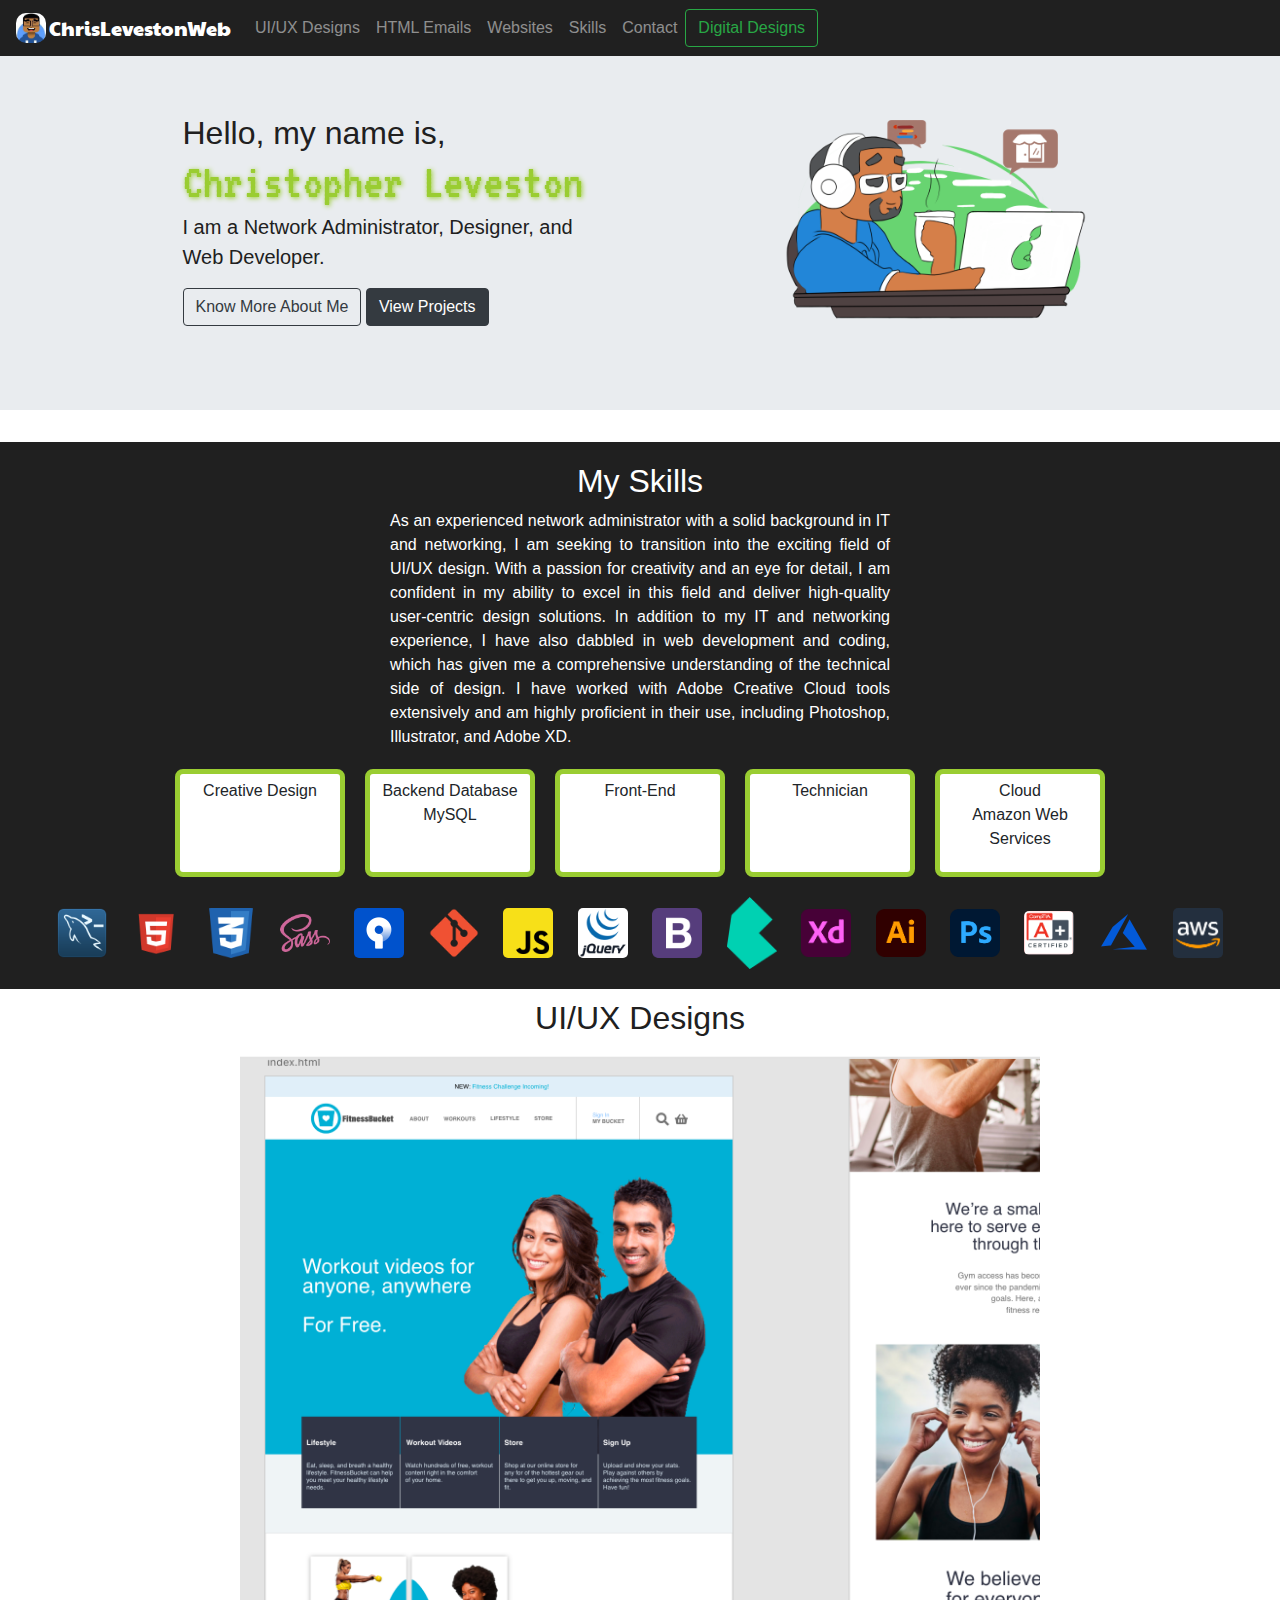
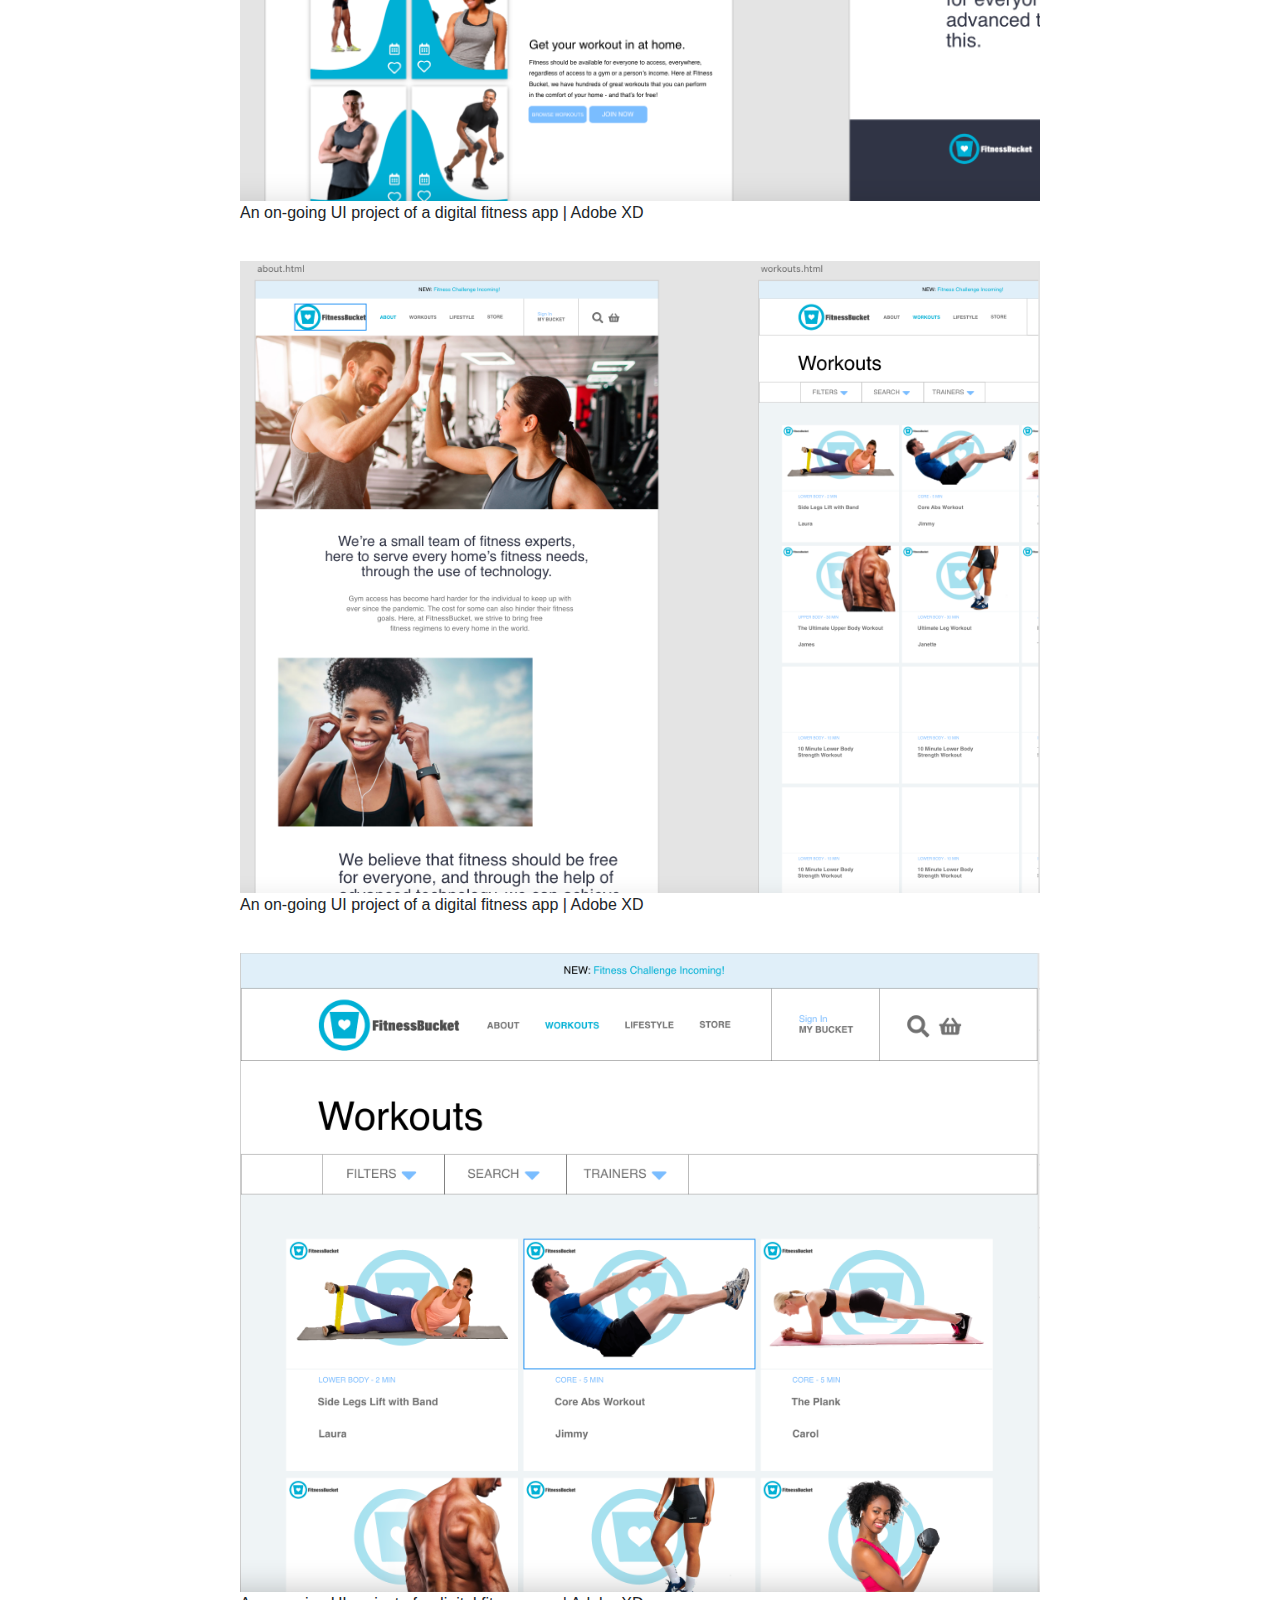
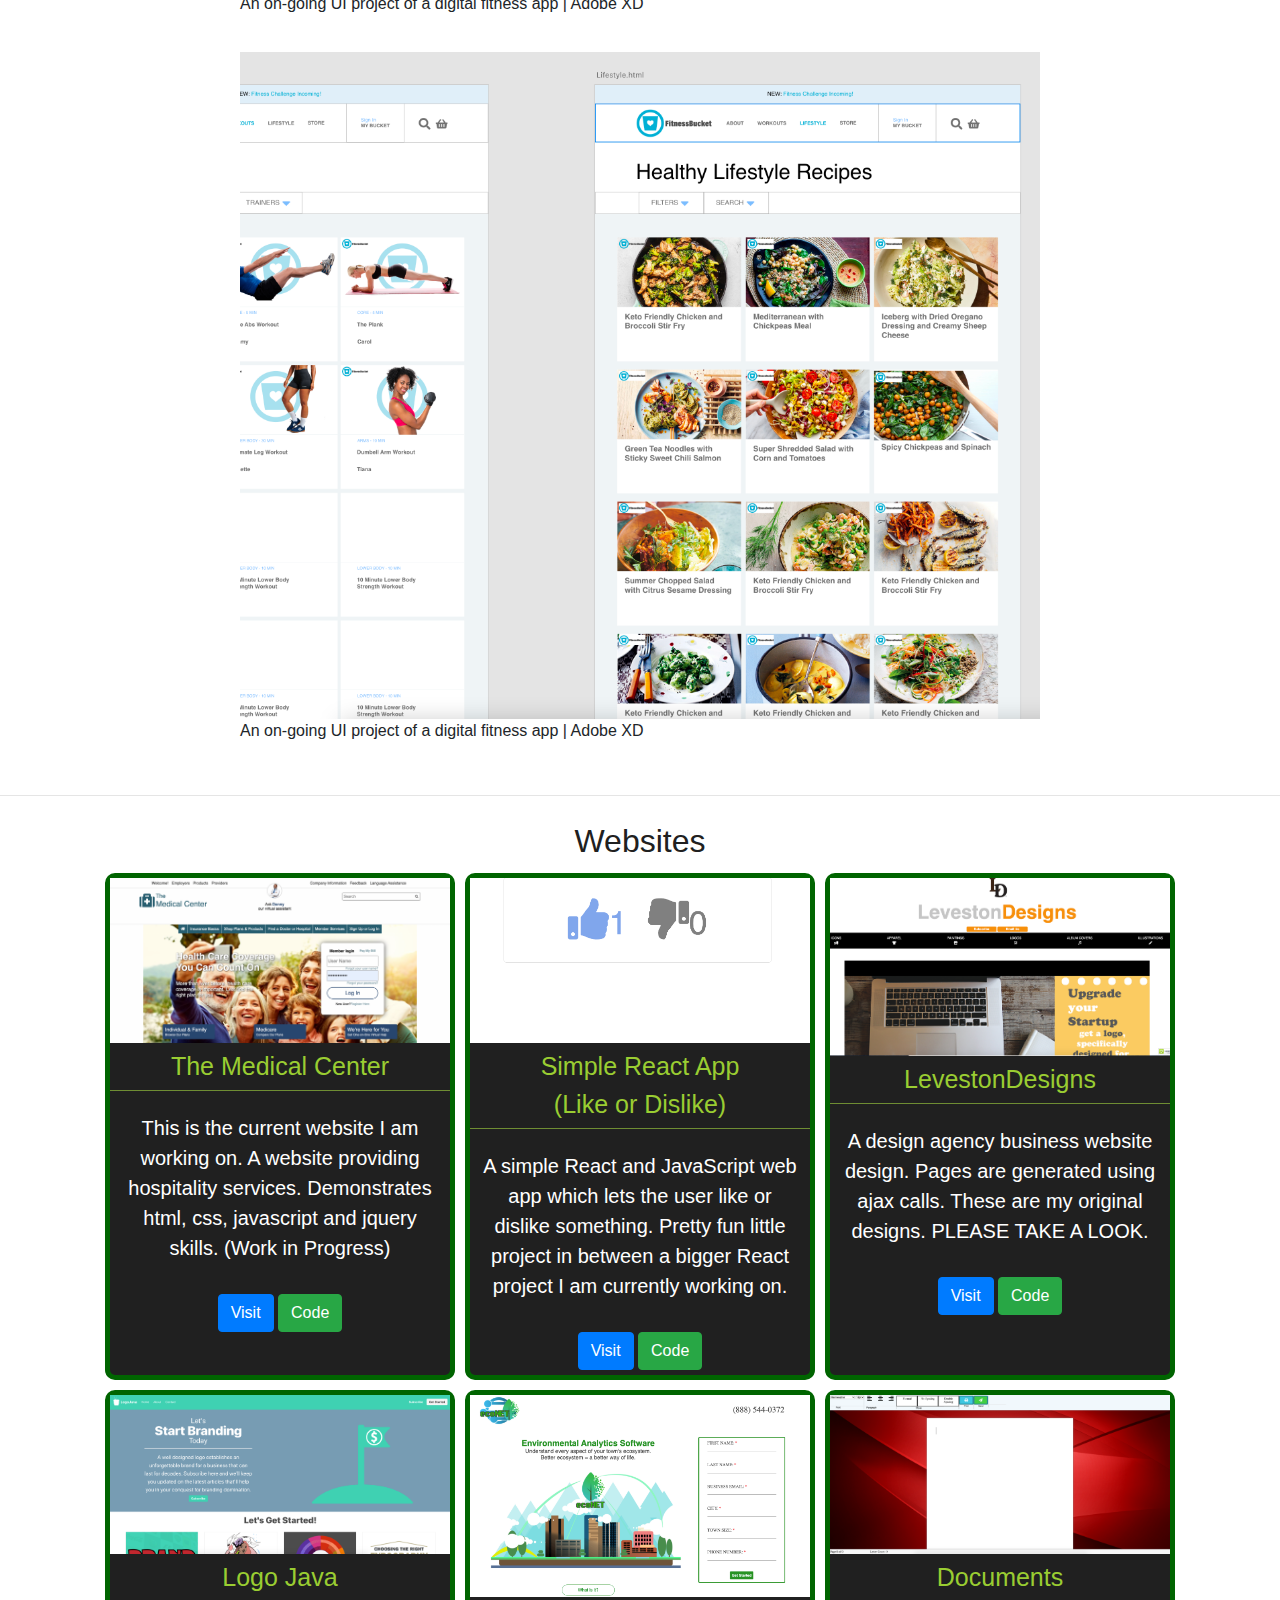
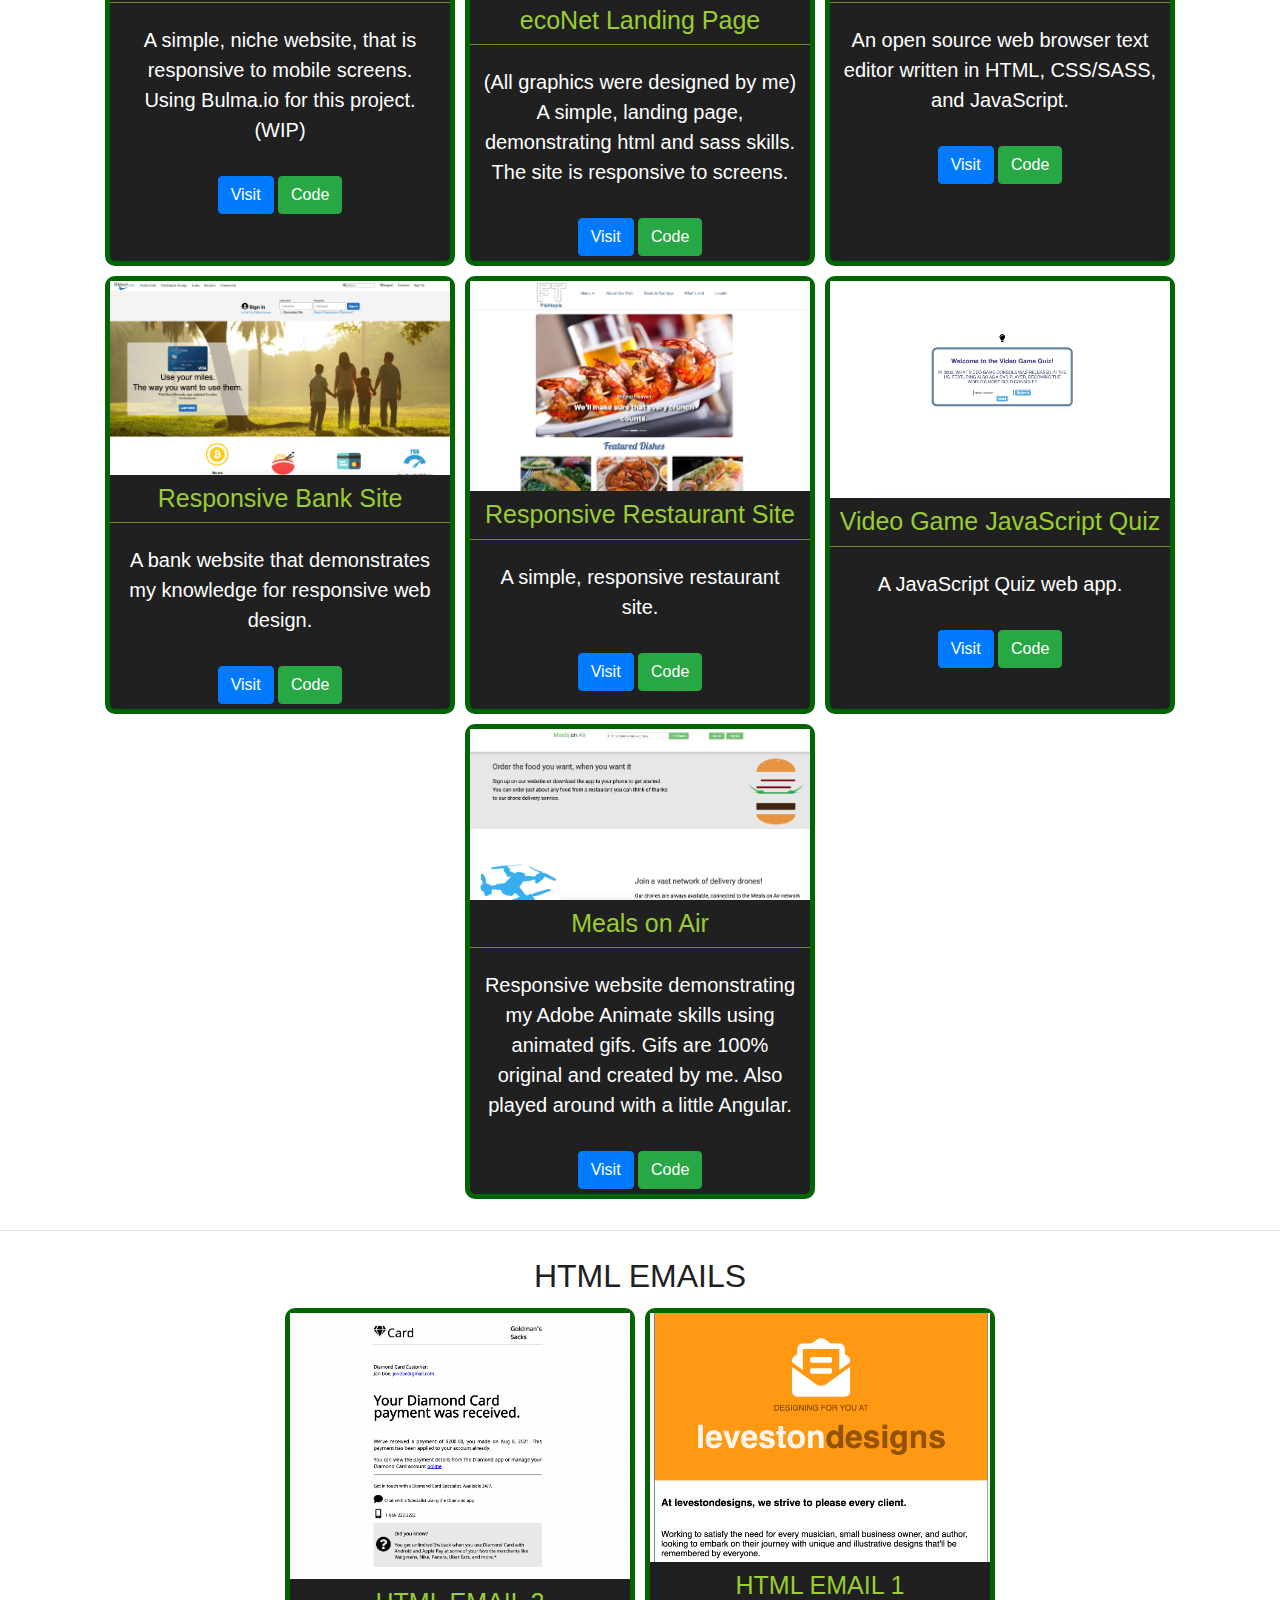
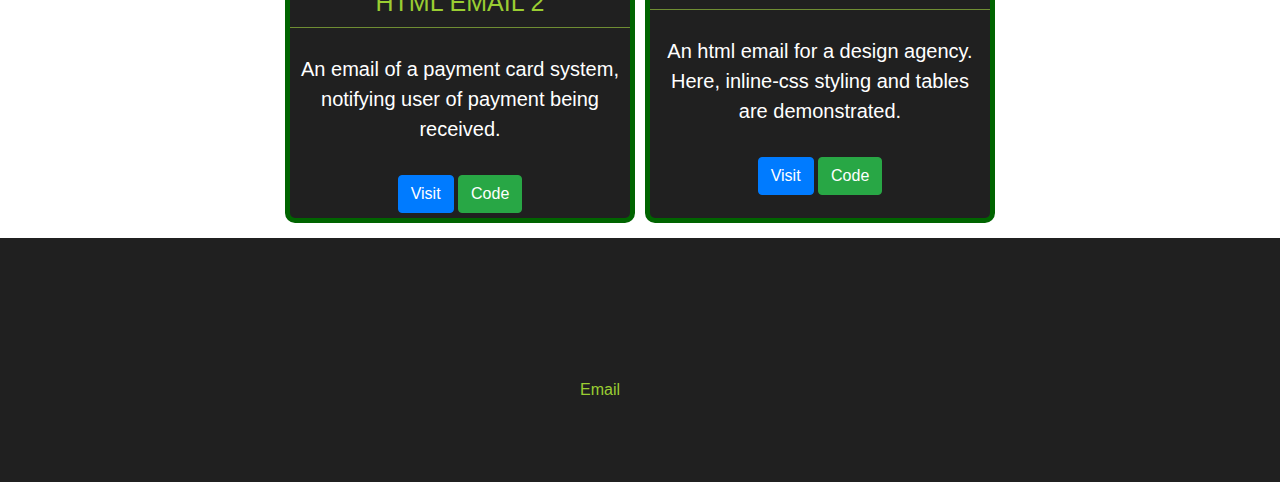
<file: index.html>
<!DOCTYPE html>
<html lang="en">

<head>
    <meta charset="UTF-8">
    <meta name="viewport" content="width=device-width, initial-scale=1, shrink-to-fit-no">
    <meta name="author" content="Christopher Leveston">
    <meta name="description" content="Christopher's web development portfolio 2020 and beyond.">
    <title>Chris Leveston Web</title>
    <link type="text/css" href="./public/styles/index.css" rel="stylesheet">
    <link rel="stylesheet" href="https://stackpath.bootstrapcdn.com/bootstrap/4.5.2/css/bootstrap.min.css"
        integrity="sha384-JcKb8q3iqJ61gNV9KGb8thSsNjpSL0n8PARn9HuZOnIxN0hoP+VmmDGMN5t9UJ0Z" crossorigin="anonymous">
    <link rel="stylesheet" href="https://use.fontawesome.com/releases/v5.15.3/css/all.css"
        integrity="sha384-SZXxX4whJ79/gErwcOYf+zWLeJdY/qpuqC4cAa9rOGUstPomtqpuNWT9wdPEn2fk" crossorigin="anonymous">
</head>

<body>
    <main>
        <header>

            <!-- Beginning of the Main Bootstrap Navigation -->

            <nav class="navbar navbar-expand-lg fixed-top navbar-dark">
                <!-- Site Logo and Title Branding Area Link -->
                <a class="navbar-brand" href="index.html">
                    <!-- Little Image and Title-->
                    <div class="title-area">
                        <img src="images/logo.jpeg">
                        <p>ChrisLevestonWeb</p>
                    </div>
                </a>
                <!-- End of Logo and title branding area link -->
                <!-- Navbar Toggler -->
                <button class="navbar-toggler" type="button" data-toggle="collapse" data-target="#navbarNavDropdown"
                    aria-controls="navbarNavDropdown" aria-expanded="false" aria-label="Toggle navigation">
                    <span class="navbar-toggler-icon"></span>
                </button>
                <!-- End of Navbar Toggler -->

                <!-- Beginning of Collapsible Area -->
                <div class="collapse navbar-collapse" id="navbarNavDropdown">
                    <div class="navbar-nav">
                        <a class="nav-link" href="#uiDesigns">UI/UX Designs</a>
                        <a class="nav-link" href="#htmlemails">HTML Emails</a>
                        <a class="nav-link" href="#websites">Websites</a>
                        <a class="nav-link" href="#skills">Skills</a>
                        <a class="nav-link" href="#contact">Contact</a>
                    </div>
                    <!-- Design Services button link -->
                    <div class="visit-services-area">
                        <a href="https://leethetweak.github.io/Design_Business_Website/" target="new"><button
                                type="button" class="btn btn-outline-success">Digital Designs</button></a>
                    </div>
                </div>
            </nav>
            <!-- The big jumbotron banner area -->
            <div id="jumbotron-area" class="jumbotron jumbotron-fluid">
                <div class="container">
                    <div class="introduction-area">
                        <h2>Hello, my name is, <br><span>Christopher Leveston</span></h2>
                        <p>I am a Network Administrator, Designer, and Web Developer.</p>
                        <div class="button-area">
                            <a href="https://www.linkedin.com/in/christopherleveston94" target="new"><button
                                    type="button" class="btn btn-outline-dark">Know More About Me</button></a>
                            <a href="#websites"><button type="button" class="btn btn-dark">View Projects</button></a>
                            <p class="notification-area"></p>
                        </div>
                    </div>
                    <div class="image-area">
                        <img src="images/meBannerImage.png">
                    </div>
                </div>
            </div>
        </header>
        <!-- END OF THE HEADER -->

        <!-- BEGINNING OF THE BODY -->

        <!-- SKILLS SECTION -->
        <section class="skills" id="skills">
            <div class="skills-introduction">
                <h2>My Skills</h2>
                <p>
                    As an experienced network administrator with a solid background in IT and networking, I am seeking to transition into the exciting field of UI/UX design. 
                    With a passion for creativity and an eye for detail, I am confident in my ability to excel in this field and deliver high-quality user-centric design solutions. 
                    In addition to my IT and networking experience, I have also dabbled in web development and coding, which has given me a comprehensive understanding of the technical side of design. 
                    I have worked with Adobe Creative Cloud tools extensively and am highly proficient in their use, including Photoshop, Illustrator, and Adobe XD.
                </p>
            </div>

            <!-- Skills Technologies Section -->

            <section class="skills-technologies-section">
                <!-- Design Cards for Technologies-->
                <div class="cards-section">
                    <div class="cards design-knowledge">
                        <i class="fas fa-pencil-ruler"></i> <!-- Icon and Pencil -->
                        <p>Creative Design</p>
                    </div>
                    <div class="cards sql-knowledge">
                        <i class="fas fa-database"></i> <!-- MySQL database icon -->
                        <p>Backend Database <span>MySQL</span></p>
                    </div>
                    <div class="cards front-end-knowledge">
                        <i class="fab fa-html5"></i> <!-- Obvious front-end icons -->
                        <p>Front-End</p>
                    </div>
                    <div class="cards pc-technician-knowledge">
                        <i class="fas fa-tools"></i> <!-- Image of a wrench -->
                        <p>Technician</p>
                    </div>
                    <div class="cards cloud-knowledge">
                        <i class="fab fa-aws"></i> <!-- Microsoft Azure icon -->
                        <p>Cloud<br>Amazon Web Services</p>
                    </div>
                </div>

                <!-- Bottom Detailed Graphical List of Technologies -->

                <div class="detailed-list-area">
                    <ul>
                        <li><img src="images/mysqlIcon.png"></li> <!-- <- MySQL Icon-->
                        <li><img src="images/htmlIcon.png"></li> <!-- <- HTML Icon -->
                        <li><img src="images/cssIcon.png"></li> <!-- <- CSS Icon -->
                        <li><img src="images/sassIcon.png"></li> <!-- <- SASS Icon -->
                        <li><img src="images/sourcetreeIcon.png"></li> <!-- <- SourceTree Icon -->
                        <li><img src="images/gitIcon.png"></li> <!-- <- Git Icon -->
                        <li><img src="images/jsIcon.png"></li> <!-- <- JavaScript Icon -->
                        <li><img src="images/jqueryIcon.png" class="whiteBackground"></li> <!-- <- JQuery Icon -->
                        <li><img src="images/boostrapIcon.png"></li> <!-- <- Bootstrap Icon -->
                        <li><img src="images/bulmaIcon.png"></li> <!-- <- Bulma -->
                        <li><img src="images/adobexd.png"></li> <!-- <- Adobe XD -->
                        <li><img src="images/illustratorIcon.png"></li> <!-- <- Adobe Illustrator -->
                        <li><img src="images/photoshopIcon.png"></li> <!-- <- Adobe Photoshop -->
                        <li><img src="images/A+Icon.png"></li> <!-- <- A+ PC Technician -->
                        <li><img src="images/azureIcon.png"></li> <!-- <- Microsoft Azure -->
                        <li><img src="images/aws.png"></li> <!-- <- AWS -->
                    </ul>
                </div>
            </section>
        </section>

        <!-- UI/UX Designs -------------------------------------------------->

        <section id="uiDesigns" class="ui-section">
            <section class="ui-introduction">
                <h2>UI/UX Designs</h2>
            </section>

            <section class="ui-cards-area">
                <div class="ui-card">
                    <figure>
                        <a href="images/UI-1.png" target="_blank"><img src="./images/UI-1.png" alt="image of a UI fitness website."></a>
                        <figcaption>An on-going UI project of a digital fitness app | Adobe XD</figcaption>
                    </figure>
                </div>
                <div class="ui-card">
                    <figure>
                        <a href="images/UI-3.png" target="_blank"><img src="./images/UI-3.png" alt="image of a UI fitness website."></a>
                        <figcaption>An on-going UI project of a digital fitness app | Adobe XD</figcaption>
                    </figure>
                </div>
                <div class="ui-card">
                    <figure>
                        <a href="images/UI-4.png" target="_blank"><img src="./images/UI-4.png" alt="image of a UI fitness website."></a>
                        <figcaption>An on-going UI project of a digital fitness app | Adobe XD</figcaption>
                    </figure>
                </div>
                <div class="ui-card">
                    <figure>
                        <a href="images/UI-5.png" target="_blank"><img src="./images/UI-5.png" alt="image of a UI fitness website."></a>
                        <figcaption>An on-going UI project of a digital fitness app | Adobe XD</figcaption>
                    </figure>
                </div>
            </section>
        </section>

        <hr>


        <!-- Websites Area -------------------------------------------------->


        <section class="websites-section" id="websites">
            <div class="websites-introduction">
                <h2>Websites</h2>
            </div>
            <div class="websites-cards-area">
                <!-- Card -->
                <div class="website-cards">
                    <img src="images/medicalCenter.png">
                    <p class="card-title">The Medical Center</p>
                    <p class="card-description">
                        This is the current website I am working on. A website providing hospitality services.
                        Demonstrates html, css, javascript and jquery skills. (Work in Progress)
                    </p>
                    <div class="button-area">
                        <a href="https://leethetweak.github.io/TheMedicalCenter/" target="new"><button type="button"
                                class="btn btn-primary">Visit</button></a>
                        <a href="https://github.com/LeeTheTweak/TheMedicalCenter" target="new"><button type="button"
                                class="btn btn-success">Code</button></a>
                    </div>
                </div>
                <!-- Card -->
                <div class="website-cards">
                    <img src="images/like_dislike.png">
                    <p class="card-title">Simple React App<br />(Like or Dislike)</p>
                    <p class="card-description">
                        A simple React and JavaScript web app which lets the user like or dislike something.
                        Pretty fun little project in between a bigger React project I am currently working on.
                    </p>
                    <div class="button-area">
                        <a href="https://leethetweak.github.io/like_dislike/" target="new"><button type="button"
                                class="btn btn-primary">Visit</button></a>
                        <a href="https://github.com/LeeTheTweak/like_dislike" target="new"><button type="button"
                                class="btn btn-success">Code</button></a>
                    </div>
                </div>
                <!-- Card -->
                <div class="website-cards">
                    <img src="images/levestondesigns.png">
                    <p class="card-title">LevestonDesigns</p>
                    <p class="card-description">
                        A design agency business website design. Pages are generated using ajax calls.
                        These are my original designs. PLEASE TAKE A LOOK.
                    </p>
                    <div class="button-area">
                        <a href="https://leethetweak.github.io/Design_Business_Website/" target="new"><button
                                type="button" class="btn btn-primary">Visit</button></a>
                        <a href="https://github.com/LeeTheTweak/Design_Business_Website" target="new"><button
                                type="button" class="btn btn-success">Code</button></a>
                    </div>
                </div>
                <!-- Card -->
                <div class="website-cards">
                    <img src="images/logoJava.png">
                    <p class="card-title">Logo Java</p>
                    <p class="card-description">
                        A simple, niche website, that is responsive to mobile screens.
                        Using Bulma.io for this project.(WIP)
                    </p>
                    <div class="button-area">
                        <a href="https://leethetweak.github.io/logojava/" target="new"><button type="button"
                                class="btn btn-primary">Visit</button></a>
                        <a href="https://github.com/LeeTheTweak/logojava" target="new"><button type="button"
                                class="btn btn-success">Code</button></a>
                    </div>
                </div>
                <!-- Card -->
                <div class="website-cards">
                    <img src="images/econetImage.png">
                    <p class="card-title">ecoNet Landing Page</p>
                    <p class="card-description">
                        (All graphics were designed by me) A simple, landing page,
                        demonstrating html and sass skills. The site is responsive to screens.
                    </p>
                    <div class="button-area">
                        <a href="https://leethetweak.github.io/Simple_LandingPage/" target="new"><button type="button"
                                class="btn btn-primary">Visit</button></a>
                        <a href="https://github.com/LeeTheTweak/Simple_LandingPage" target="new"><button type="button"
                                class="btn btn-success">Code</button></a>
                    </div>
                </div>
                <!-- Card -->
                <div class="website-cards">
                    <img src="images/wordEditor.png">
                    <p class="card-title">Documents</p>
                    <p class="card-description">
                        An open source web browser text editor written in HTML, CSS/SASS, and JavaScript.
                    </p>
                    <div class="button-area">
                        <a href="https://leethetweak.github.io/javascript-text-editor/public/index.html"
                            target="new"><button type="button" class="btn btn-primary">Visit</button></a>
                        <a href="https://github.com/LeeTheTweak/javascript-text-editor" target="new"><button
                                type="button" class="btn btn-success">Code</button></a>
                    </div>
                </div>
                <!-- Card -->
                <div class="website-cards">
                    <img src="images/responsiveBank.png">
                    <p class="card-title">Responsive Bank Site</p>
                    <p class="card-description">
                        A bank website that demonstrates my knowledge for responsive web design.
                    </p>
                    <div class="button-area">
                        <a href="https://banksiteproject.herokuapp.com/index.php" target="new"><button type="button"
                                class="btn btn-primary">Visit</button></a>
                        <a href="https://github.com/LeeTheTweak/Responsive-Bank-Site" target="new"><button type="button"
                                class="btn btn-success">Code</button></a>
                    </div>
                </div>
                <!-- Card -->
                <div class="website-cards">
                    <img src="images/restaurant1.png">
                    <p class="card-title">Responsive Restaurant Site</p>
                    <p class="card-description">
                        A simple, responsive restaurant site.
                    </p>
                    <div class="button-area">
                        <a href="https://leethetweak.github.io/Responsive-Restaurant-Site/" target="new"><button
                                type="button" class="btn btn-primary">Visit</button></a>
                        <a href="https://github.com/LeeTheTweak/Responsive-Restaurant-Site" target="new"><button
                                type="button" class="btn btn-success">Code</button></a>
                    </div>
                </div>
                <!-- Card -->
                <div class="website-cards">
                    <img src="images/videogameQuiz.png">
                    <p class="card-title">Video Game JavaScript Quiz</p>
                    <p class="card-description">
                        A JavaScript Quiz web app.
                    </p>
                    <div class="button-area">
                        <a href="https://leethetweak.github.io/JS_Video_Game_Quiz/" target="new"><button type="button"
                                class="btn btn-primary">Visit</button></a>
                        <a href="https://github.com/LeeTheTweak/JS_Video_Game_Quiz" target="new"><button type="button"
                                class="btn btn-success">Code</button></a>
                    </div>
                </div>
                <!-- Card -->
                <div class="website-cards">
                    <img src="images/mealsonair.png">
                    <p class="card-title">Meals on Air</p>
                    <p class="card-description">
                        Responsive website demonstrating my Adobe Animate skills using animated gifs. Gifs are 100%
                        original
                        and created by me. Also played around with a little Angular.
                    </p>
                    <div class="button-area">
                        <a href="https://leethetweak.github.io/mealsonair/" target="new"><button type="button"
                                class="btn btn-primary">Visit</button></a>
                        <a href="https://github.com/LeeTheTweak/mealsonair" target="new"><button type="button"
                                class="btn btn-success">Code</button></a>
                    </div>
                </div>
            </div>
        </section>

        <hr>

        <!-- HTML EMAILS AREA -->

        <section id="htmlemails" class="html-emails-section">
            <section class="html-emails-introduction">
                <h2>HTML EMAILS</h2>
            </section>

            <section class="html-emails-cards-area">
                <!-- HTML EMAIL CARD -->
                <div class="emails-cards">
                    <img src="images/htmlEmail2.png" alt="image of 2 of many html email designs.">
                    <p class="emails-card-title">HTML EMAIL 2</p>
                    <p class="emails-card-description">
                        An email of a payment card system, notifying user of payment being received.
                    </p>
                    <div class="emails-button-area">
                        <a href="https://leethetweak.github.io/payment-card-html-email/htmlEmail2.html" target="new">
                            <button type="button" class="btn btn-primary">Visit</button>
                        </a>
                        <a href="https://github.com/LeeTheTweak/payment-card-html-email" target="new">
                            <button type="button" class="btn btn-success">Code</button>
                        </a>
                    </div>
                </div>
                <!-- HTML EMAIL CARD -->
                <div class="emails-cards">
                    <img src="images/htmlemail1.png" alt="image of 1 of many html email designs.">
                    <p class="emails-card-title">HTML EMAIL 1</p>
                    <p class="emails-card-description">
                        An html email for a design agency. Here, inline-css styling and tables are demonstrated.
                    </p>
                    <div class="emails-button-area">
                        <a href="https://leethetweak.github.io/htmlemail1/htmlEmail1.html" target="new">
                            <button type="button" class="btn btn-primary">Visit</button>
                        </a>
                        <a href="https://github.com/LeeTheTweak/htmlemail1" target="new">
                            <button type="button" class="btn btn-success">Code</button>
                        </a>
                    </div>
                </div>
            </section>
        </section>

        <footer id="contact">
            <div class="social-links-area">
                <a href="mailto:chrisleveston@gmail.com" target="new"><i
                        class="fas fa-envelope-open-text"></i><br>Email</a>
                <a href="https://github.com/LeeTheTweak" target="new"><i class="fab fa-github-square"></i></a>
                <a href="https://www.linkedin.com/in/christopherleveston94/" target="new"><i
                        class="fab fa-linkedin"></i></a>
            </div>
        </footer>

        <script src="https://code.jquery.com/jquery-3.5.1.slim.min.js"
            integrity="sha384-DfXdz2htPH0lsSSs5nCTpuj/zy4C+OGpamoFVy38MVBnE+IbbVYUew+OrCXaRkfj"
            crossorigin="anonymous"></script>
        <script src="src/index.js"></script>
        <script src="https://cdn.jsdelivr.net/npm/popper.js@1.16.1/dist/umd/popper.min.js"
            integrity="sha384-9/reFTGAW83EW2RDu2S0VKaIzap3H66lZH81PoYlFhbGU+6BZp6G7niu735Sk7lN"
            crossorigin="anonymous"></script>
        <script src="https://stackpath.bootstrapcdn.com/bootstrap/4.5.2/js/bootstrap.min.js"
            integrity="sha384-B4gt1jrGC7Jh4AgTPSdUtOBvfO8shuf57BaghqFfPlYxofvL8/KUEfYiJOMMV+rV"
            crossorigin="anonymous"></script>
    </main>
</body>

</html>
</file>
<file: public/styles/index.css>
@import url("https://fonts.googleapis.com/css2?family=VT323&family=Paytone+One&family=Press+Start+2P&family=Russo+One&display=swap");
html,
body {
  margin: auto 0;
  padding: 0;
}

header nav {
  display: flex;
  background: #202020;
}
header nav .navbar-brand .title-area {
  display: flex;
  flex-direction: row;
  flex-wrap: wrap;
  width: auto;
}
header nav .navbar-brand .title-area img {
  width: 30px;
  height: 30px;
  border-radius: 10px;
}
header nav .navbar-brand .title-area p {
  font-size: 20px;
  margin: 0 0 0 3px;
  font-family: "Paytone One", sans-serif;
}

/* THE JUMBOTRON SECTION */
.jumbotron {
  color: #202020;
  margin: 0;
  background-repeat: no-repeat;
  background-size: cover;
}
.jumbotron .container {
  display: flex;
  flex-direction: row;
  flex-wrap: wrap;
  justify-content: space-around;
}
.jumbotron .container .introduction-area h2 {
  margin: 0;
}
.jumbotron .container .introduction-area h2 span {
  margin: 0;
  font-size: 50px;
  color: yellowgreen;
  text-shadow: 1px 1px 5px yellowgreen;
  font-family: "VT323", sans-serif;
}
.jumbotron .container .introduction-area p {
  width: 400px;
  font-size: 20px;
}
.jumbotron .container .introduction-area .notification-area {
  font-size: 20px;
  margin-top: 20px;
  color: green;
  font-family: "Russo One";
}
.jumbotron .container .image-area img {
  width: 25vw;
}

/* SKILLS SECTION */
.skills {
  padding: 10px;
  background: #202020;
}
.skills .skills-introduction {
  margin: auto;
  padding: 10px;
  text-align: justify;
  color: white;
}
.skills .skills-introduction h2 {
  text-align: center;
}
.skills .skills-introduction p {
  margin: auto;
  text-align: justify;
  width: 500px;
}
.skills .skills-technologies-section .cards-section {
  display: flex;
  flex-wrap: wrap;
  justify-content: center;
}
.skills .skills-technologies-section .cards-section .cards {
  margin: 10px;
  padding: 5px;
  background: white;
  border-radius: 8px;
  border: 5px solid yellowgreen;
  text-align: center;
}
.skills .skills-technologies-section .cards-section .cards i {
  font-size: 80px;
  color: green;
}
.skills .skills-technologies-section .cards-section .cards p {
  width: 150px;
  text-align: center;
}
.skills .skills-technologies-section .cards-section .cards a {
  color: yellowgreen;
}
.skills .skills-technologies-section .detailed-list-area {
  display: flex;
  flex-direction: row;
  flex-wrap: wrap;
  justify-content: center;
}
.skills .skills-technologies-section .detailed-list-area ul {
  padding: 0;
  margin: 0;
}
.skills .skills-technologies-section .detailed-list-area ul li {
  display: inline-block;
  margin: 10px;
}
.skills .skills-technologies-section .detailed-list-area ul li .whiteBackground {
  background: white;
  border-radius: 5px;
}
.skills .skills-technologies-section .detailed-list-area ul li .transparentBackground {
  background: none;
  border-radius: 5px;
}
.skills .skills-technologies-section .detailed-list-area ul li img {
  border-radius: 5px;
  width: 50px;
}

/******************** UI/UX Designs  *******************************/
.ui-section {
  background: white;
  margin: 0;
  padding: 10px;
}
.ui-section .ui-introduction h2 {
  color: #202020;
  text-align: center;
}
.ui-section .ui-cards-area {
  display: flex;
  flex-wrap: wrap;
  flex-direction: row;
  justify-content: center;
  /**
  .ui-cards {
      margin: 5px;
      background: $SoftBlack;
      color: white;
      border: 5px solid darkgreen;
      border-radius: 10px;
      width: 350px;
      img {
          width: 100%;
      }
      .ui-card-title {
          padding: 5px;
          text-align: center;
          font-size: 25px;
          color: yellowgreen;
          border-bottom: 1px solid #6f8d33;
      }
      .ui-card-description {
          padding: 10px;
          font-size: 20px;
          font-family: sans-serif;
          text-align: center;
      }
      .ui-button-area {
          padding: 5px;
          text-align: center;
      }
  }
  */
}
.ui-section .ui-cards-area .ui-card {
  width: 800px;
  margin: 10px;
}
.ui-section .ui-cards-area .ui-card img {
  width: 100%;
}

.websites-section {
  background: white;
  margin: 0;
  padding: 10px;
}
.websites-section .websites-introduction h2 {
  color: #202020;
  text-align: center;
}
.websites-section .websites-cards-area {
  display: flex;
  flex-wrap: wrap;
  flex-direction: row;
  justify-content: center;
}
.websites-section .websites-cards-area .website-cards {
  margin: 5px;
  background: #202020;
  color: white;
  border: 5px solid darkgreen;
  border-radius: 10px;
  width: 350px;
}
.websites-section .websites-cards-area .website-cards img {
  width: 100%;
}
.websites-section .websites-cards-area .website-cards .card-title {
  padding: 5px;
  text-align: center;
  font-size: 25px;
  color: yellowgreen;
  border-bottom: 1px solid #6f8d33;
}
.websites-section .websites-cards-area .website-cards .card-description {
  padding: 10px;
  font-size: 20px;
  font-family: sans-serif;
  text-align: center;
}
.websites-section .websites-cards-area .website-cards .button-area {
  padding: 5px;
  text-align: center;
}

/******************** HTML EMAILS SECTION *******************************/
.html-emails-section {
  background: white;
  margin: 0;
  padding: 10px;
}
.html-emails-section .html-emails-introduction h2 {
  color: #202020;
  text-align: center;
}
.html-emails-section .html-emails-cards-area {
  display: flex;
  flex-wrap: wrap;
  flex-direction: row;
  justify-content: center;
}
.html-emails-section .html-emails-cards-area .emails-cards {
  margin: 5px;
  background: #202020;
  color: white;
  border: 5px solid darkgreen;
  border-radius: 10px;
  width: 350px;
}
.html-emails-section .html-emails-cards-area .emails-cards img {
  width: 100%;
}
.html-emails-section .html-emails-cards-area .emails-cards .emails-card-title {
  padding: 5px;
  text-align: center;
  font-size: 25px;
  color: yellowgreen;
  border-bottom: 1px solid #6f8d33;
}
.html-emails-section .html-emails-cards-area .emails-cards .emails-card-description {
  padding: 10px;
  font-size: 20px;
  font-family: sans-serif;
  text-align: center;
}
.html-emails-section .html-emails-cards-area .emails-cards .emails-button-area {
  padding: 5px;
  text-align: center;
}

/******************** Footer Section (Contact) *************************/
footer {
  background: #202020;
  color: yellowgreen;
  text-align: center;
  padding: 60px;
}
footer a {
  margin: 20px;
  text-decoration: none;
  color: yellowgreen;
  transition: 0.1s ease-in-out;
  -moz-transition: 0.1s ease-in-out;
  -o-transition: 0.1s ease-in-out;
  -webkit-transition: 0.1s ease-in-out;
}
footer a:hover {
  color: darkgreen;
  text-decoration: none;
}
footer .social-links-area {
  display: flex;
  justify-content: center;
}
footer .social-links-area i {
  font-size: 40px;
}
footer .resume-link-area i {
  font-size: 60px;
}
footer .resume-link-area i h2 {
  font-family: sans-serif;
  font-weight: bold;
}

@media only screen and (min-width: 518px) and (max-width: 2560px) {
  .jumbotron .container {
    padding-top: 50px;
  }
}
@media only screen and (max-width: 1230px) {
  .jumbotron .container .introduction-area {
    color: black;
  }
  .jumbotron .container .introduction-area h2 {
    margin: 0;
  }
  .jumbotron .container .introduction-area h2 span {
    margin: 0;
    font-size: 50px;
    color: white;
    text-shadow: 1px 1px 5px black;
    font-family: "VT323", sans-serif;
  }
  .jumbotron .container .introduction-area p {
    width: 400px;
    font-size: 20px;
    font-weight: bold;
  }
  .jumbotron .container .introduction-area .notification-area {
    font-size: 20px;
    margin-top: 20px;
    color: green;
    font-family: "Russo One";
  }
}
@media only screen and (max-width: 516px) {
  .jumbotron .container {
    padding-top: 50px;
  }
  .jumbotron .container .introduction-area p {
    width: auto;
  }
  .jumbotron .container .image-area img {
    margin-top: 10px;
    width: 300px;
  }
  .skills-introduction h2 {
    text-align: center;
  }
  .skills-introduction p {
    display: none;
  }
  .skills-technologies-section .cards-section .cards {
    width: auto;
  }
  .detailed-list-area {
    text-align: center;
  }
}/*# sourceMappingURL=index.css.map */
</file>
